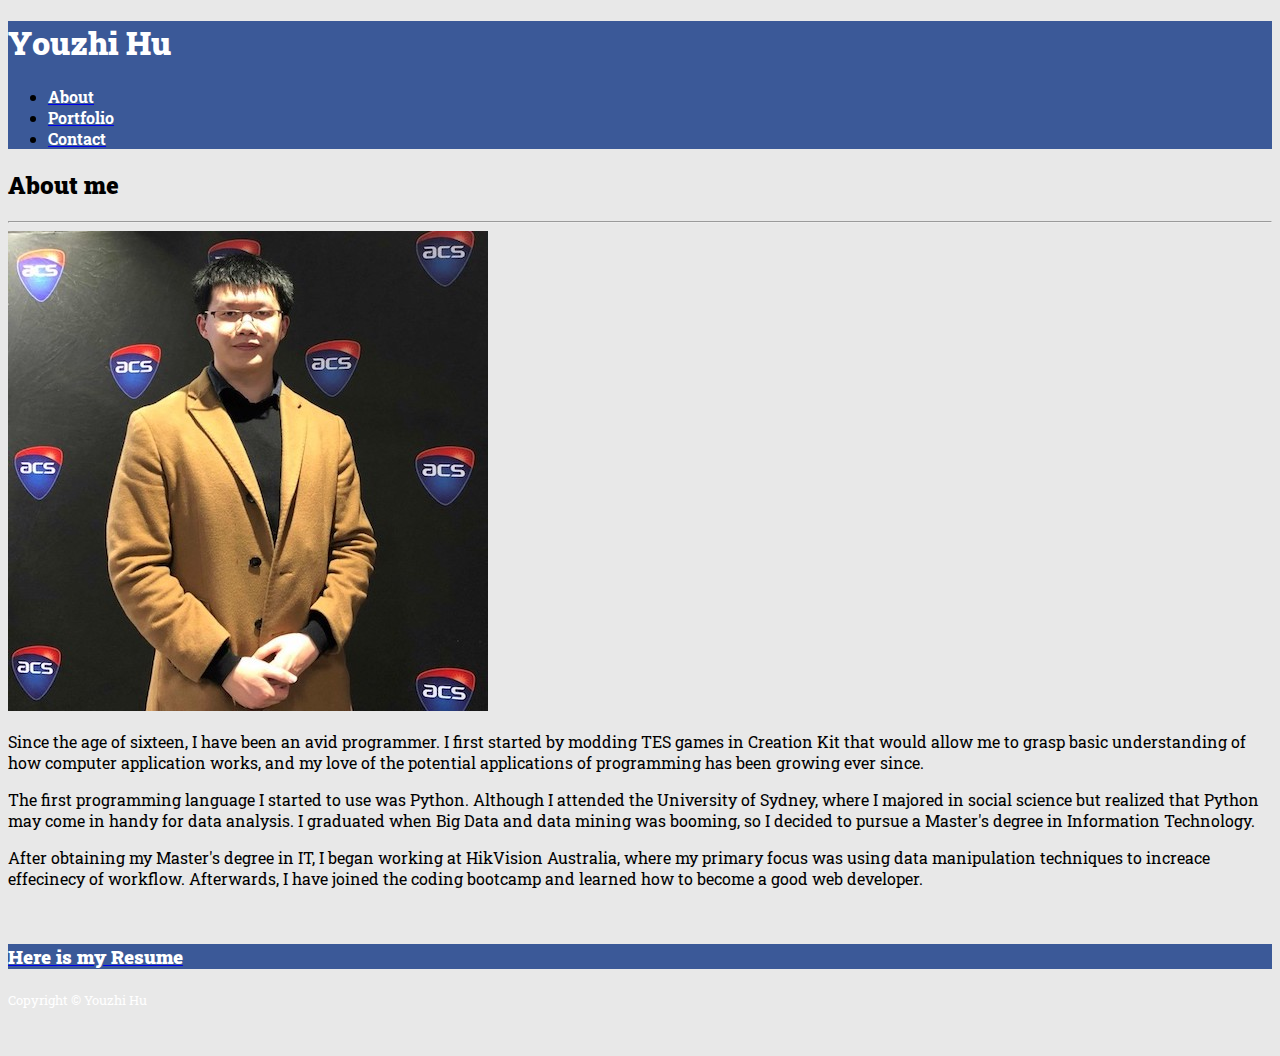
<file: index.html>
<!DOCTYPE html>
<html lang="en">
    <head>
        <meta charset="UTF-8" />
        <meta name="viewport" content="width=device-width, initial-scale=1.0" />
        <title>Youzhi Hu - Home Page</title>
        <!-- Bootstrap -->
        <link
            rel="stylesheet"
            href="https://stackpath.bootstrapcdn.com/bootstrap/4.5.0/css/bootstrap.min.css"
            integrity="sha384-9aIt2nRpC12Uk9gS9baDl411NQApFmC26EwAOH8WgZl5MYYxFfc+NcPb1dKGj7Sk"
            crossorigin="anonymous"
        />
        <!-- Google font-->
        <link
            href="https://fonts.googleapis.com/css2?family=Roboto+Slab&display=swap"
            rel="stylesheet"
        />
        <link rel="stylesheet" href="style.css" />
    </head>

    <body>
        <nav class="navbar navbar-light bg-white">
            <div class="col-12 col-sm-3">
                <div class="d-flex justify-content-center">
                    <h1 class="text-center float-sm-left">
                        <strong>Youzhi Hu</strong>
                    </h1>
                </div>
            </div>

            <div class="col-12 col-sm-9">
                <ul
                    class="navbar-nav float-sm-right d-flex flex-row justify-content-center"
                >
                    <li class="nav-item">
                        <a class="nav-link p-3" href="index.html">
                            <b>About</b>
                        </a>
                    </li>
                    <li class="nav-item">
                        <a class="nav-link p-3" href="portfolio.html"
                            ><b>Portfolio</b></a
                        >
                    </li>
                    <li class="nav-item">
                        <a class="nav-link p-3" href="contact.html">
                            <b>Contact</b></a
                        >
                    </li>
                </ul>
            </div>
        </nav>

        <div class="container">
            <!-- Main Section -->
            <main class="row my-3 mx-3 shadow-lg rounded">
                <div class="col-12 text-center">
                    <div class="mt-3">
                        <h2><strong>About me</strong></h2>
                    </div>
                </div>

                <!-- Solid Divider -->
                <div class="form-group col-12">
                    <hr class="my-0" />
                </div>

                <!-- Responsive Image and Wrapped texts-->
                <div class="col-12 mb-3">
                    <div>
                        <img
                            src="assets/images/IMG_3259.jpg"
                            alt="Youzhi Hu"
                            class="img-fluid float-sm-left mr-3"
                        />
                    </div>
                    <div>
                        <p>
                            Since the age of sixteen, I have been an avid
                            programmer. I first started by modding TES games in
                            Creation Kit that would allow me to grasp basic
                            understanding of how computer application works, and
                            my love of the potential applications of programming
                            has been growing ever since.
                        </p>
                        <p>
                            The first programming language I started to use was
                            Python. Although I attended the University of
                            Sydney, where I majored in social science but
                            realized that Python may come in handy for data
                            analysis. I graduated when Big Data and data mining
                            was booming, so I decided to pursue a Master's
                            degree in Information Technology.
                        </p>
                        <p>
                            After obtaining my Master's degree in IT, I began
                            working at HikVision Australia, where my primary
                            focus was using data manipulation techniques to
                            increace effecinecy of workflow. Afterwards, I have
                            joined the coding bootcamp and learned how to become
                            a good web developer.
                        </p>
                    </div>

                    <br />
                </div>
            </main>

            <!--Resume Download-->
            <div class="row my-3 mx-3 shadow-lg rounded bg-white">
                <div class="col-12 text-center">
                    <a href="./assets/files/Youzhi Hu - Resume.pdf" download>
                        <h3>
                            <strong>Here is my Resume</strong>
                        </h3>
                    </a>
                </div>
            </div>
        </div>

        <!-- Sticky Footer -->
        <footer class="fixed-bottom text-white-50" style="height: 60px;">
            <div class="container pt-3 text-center">
                <small>Copyright &copy; Youzhi Hu</small>
            </div>
        </footer>
    </body>
</html>
</file>
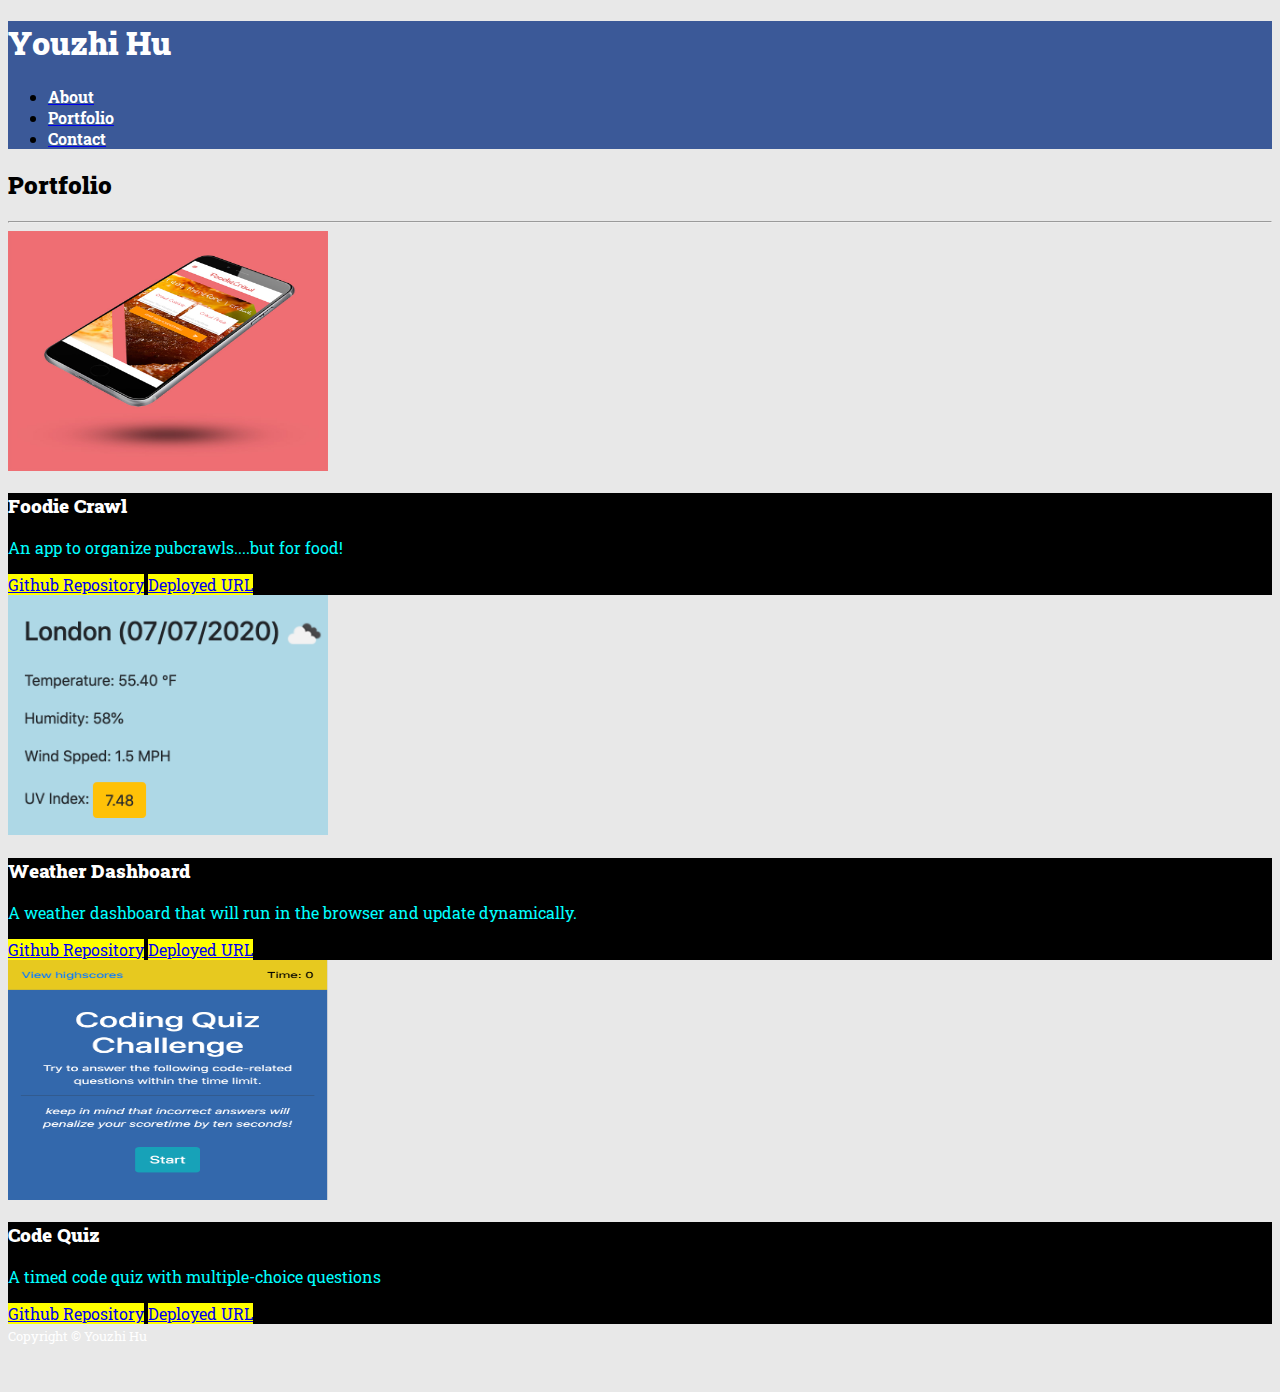
<file: portfolio.html>
<!DOCTYPE html>
<html lang="en">
    <head>
        <meta charset="UTF-8" />
        <meta name="viewport" content="width=device-width, initial-scale=1.0" />
        <title>Youzhi Hu - Portfolio</title>
        <!-- Bootstrap -->
        <link
            rel="stylesheet"
            href="https://stackpath.bootstrapcdn.com/bootstrap/4.5.0/css/bootstrap.min.css"
            integrity="sha384-9aIt2nRpC12Uk9gS9baDl411NQApFmC26EwAOH8WgZl5MYYxFfc+NcPb1dKGj7Sk"
            crossorigin="anonymous"
        />
        <!-- Google font-->
        <link
            href="https://fonts.googleapis.com/css2?family=Roboto+Slab&display=swap"
            rel="stylesheet"
        />
        <!-- External css-->
        <link rel="stylesheet" href="style.css" />
        <!-- Internal css-->
        <style>
            p {
                color: #00ffff;
            }
            img {
                width: 320px;
                height: 240px;
            }
            .card-body {
                background-color: black;
            }
            .btn-white {
                background-color: #ffff00 !important;
            }
        </style>
    </head>
    <body>
        <!-- Nav Bar -->
        <nav class="navbar navbar-light bg-white">
            <div class="col-12 col-sm-3">
                <div class="d-flex justify-content-center">
                    <h1 class="text-center float-sm-left">
                        <strong>Youzhi Hu</strong>
                    </h1>
                </div>
            </div>

            <div class="col-12 col-sm-9">
                <ul
                    class="navbar-nav float-sm-right d-flex flex-row justify-content-center"
                >
                    <li class="nav-item">
                        <a class="nav-link p-3" href="index.html">
                            <b>About</b>
                        </a>
                    </li>
                    <li class="nav-item">
                        <a class="nav-link p-3" href="portfolio.html"
                            ><b>Portfolio</b></a
                        >
                    </li>
                    <li class="nav-item">
                        <a class="nav-link p-3" href="contact.html">
                            <b>Contact</b></a
                        >
                    </li>
                </ul>
            </div>
        </nav>

        <div class="container">
            <!-- Main Section -->
            <main class="row my-3 mx-3 shadow-lg rounded">
                <div class="col-12 text-center">
                    <div class="mt-3">
                        <h2><strong>Portfolio</strong></h2>
                    </div>
                </div>

                <!-- Solid Divider -->
                <div class="form-group col-12">
                    <hr class="my-0" />
                </div>

                <!-- Using sub-row to create portfolio-->

                <div class="card-deck row mx-2 mb-2">
                    <div class="card">
                        <img
                            class="card-img-bottom"
                            src="assets/images/FoodieCrawl.jpg"
                            alt="FoodieCrawl"
                        />
                        <div class="card-body text-center">
                            <h3 class="card-title"><b>Foodie Crawl</b></h3>
                            <p class="card-text">
                                An app to organize pubcrawls....but for food!
                            </p>
                            <a
                                href="https://github.com/Psiko345/FoodieCrawl"
                                target="_blank"
                                class="btn btn-white my-1"
                                >Github Repository</a
                            >
                            <a
                                href="https://psiko345.github.io/FoodieCrawl/"
                                target="_blank"
                                class="btn btn-white my-1"
                                >Deployed URL</a
                            >
                        </div>
                    </div>

                    <div class="card">
                        <img
                            class="card-img-bottom"
                            src="assets/images/weatherDashboard.png"
                            alt="WeatherDashboard"
                        />
                        <div class="card-body text-center">
                            <h3 class="card-title"><b>Weather Dashboard</b></h3>
                            <p class="card-text">
                                A weather dashboard that will run in the browser
                                and update dynamically.
                            </p>
                            <a
                                href="https://github.com/Vulgarity2Elegance/06-Weather-Dashboard"
                                target="_blank"
                                class="btn btn-white my-1"
                                >Github Repository</a
                            >
                            <a
                                href="https://vulgarity2elegance.github.io/06-Weather-Dashboard/"
                                target="_blank"
                                class="btn btn-white my-1"
                                >Deployed URL</a
                            >
                        </div>
                    </div>

                    <div class="card">
                        <img
                            class="card-img-bottom"
                            src="assets/images/codeQuiz.png"
                            alt="codeQuiz"
                        />
                        <div class="card-body text-center">
                            <h3 class="card-title"><b>Code Quiz</b></h3>
                            <p class="card-text">
                                A timed code quiz with multiple-choice questions
                            </p>
                            <a
                                href="https://github.com/Vulgarity2Elegance/04-Code-Quiz"
                                target="_blank"
                                class="btn btn-white my-1"
                                >Github Repository</a
                            >
                            <a
                                href="https://vulgarity2elegance.github.io/04-Code-Quiz/"
                                target="_blank"
                                class="btn btn-white my-1"
                                >Deployed URL</a
                            >
                        </div>
                    </div>
                </div>
            </main>
        </div>

        <!-- Sticky Footer -->
        <footer class="fixed-bottom text-white-50" style="height: 60px;">
            <div class="container pt-3 text-center">
                <small>Copyright &copy; Youzhi Hu</small>
            </div>
        </footer>
    </body>
</html>
</file>
<file: style.css>
body {
    font-family: "Roboto Slab", serif;
    background-color: #e8e8e8;
    background-image: url("https://cutewallpaper.org/21/sky-blue-background-image/Light-Blue-Backgrounds-Wallpaper-Cave.png");
}

.bg-white {
    background-color: #3b5998 !important;
}

h1,
h3,
b,
small {
    color: white;
}

h2,
p {
    color: black;
}
</file>
